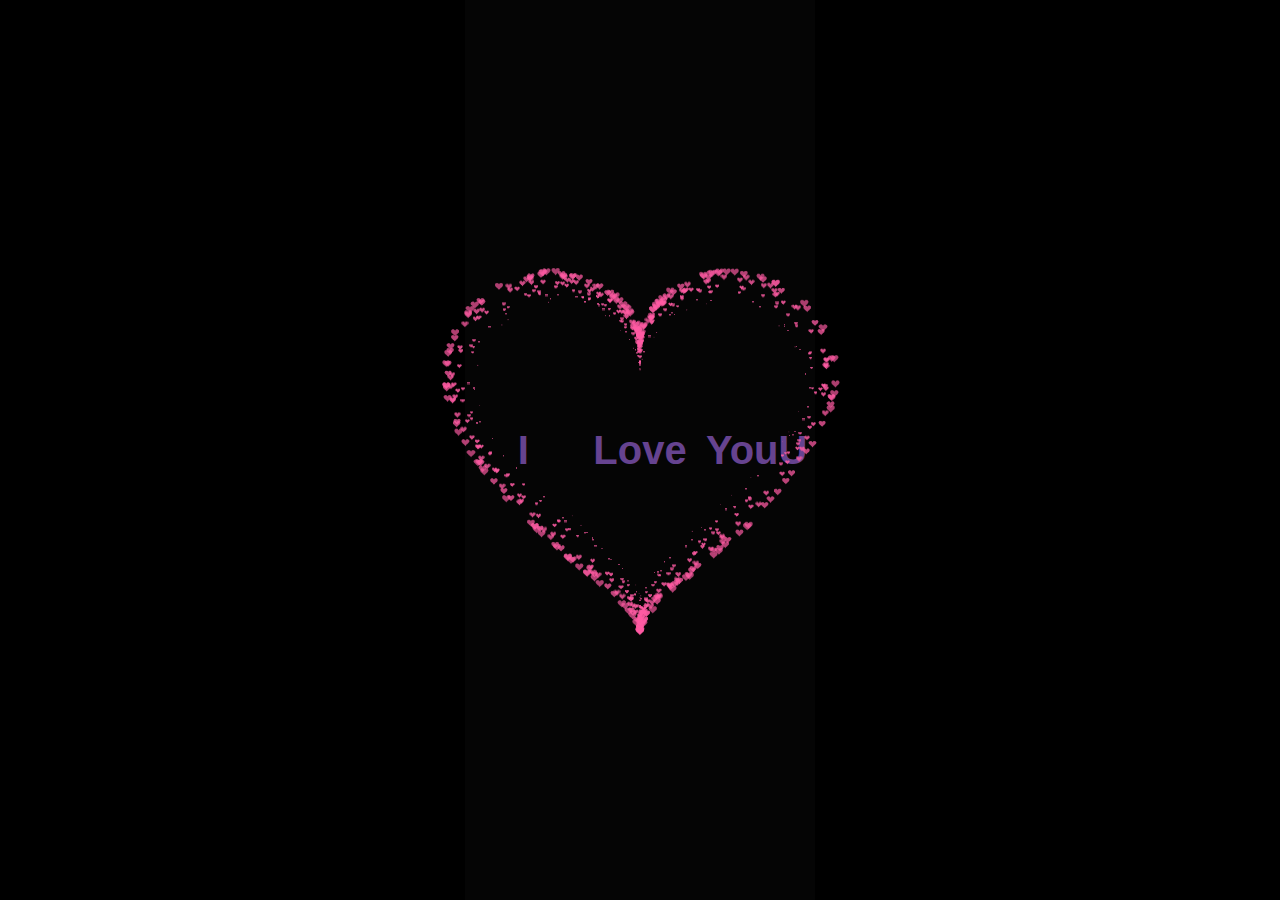
<file: 01ILOVEYOU/index.html>
<!DOCTYPE html>
<html lang="en">

<head>
    <meta charset="UTF-8">
    <meta name="viewport" content="width=device-width, initial-scale=1.0">
    <title>I love you</title>
    <link rel="stylesheet" href="./index.css">
</head>

<body>

    <div class="container">
        <!--   <div class="splash">
              <div class="circle-out">
                <div class="circle-in"></div>
              </div>
            </div> -->
        <div class="animation-container">

            <div class="letter-i letter"><span>I</span></div>
            <div class="letter-love letter">
                <div class="love-text love"><span>Love</span></div>
                <div class="love-heart love"><i class="fa fa-heart"></i></div>
            </div>
            <div class="letter-you letter">
                <div class="you-text"><span>You</span></div>
                <div class="you-text-small"><span>U</span></div>

            </div>
        </div>
    </div>
    <div class="box">
        <canvas id="pinkboard"></canvas>
    </div>
    <script src="./index.js"></script>
</body>

</html>
</file>
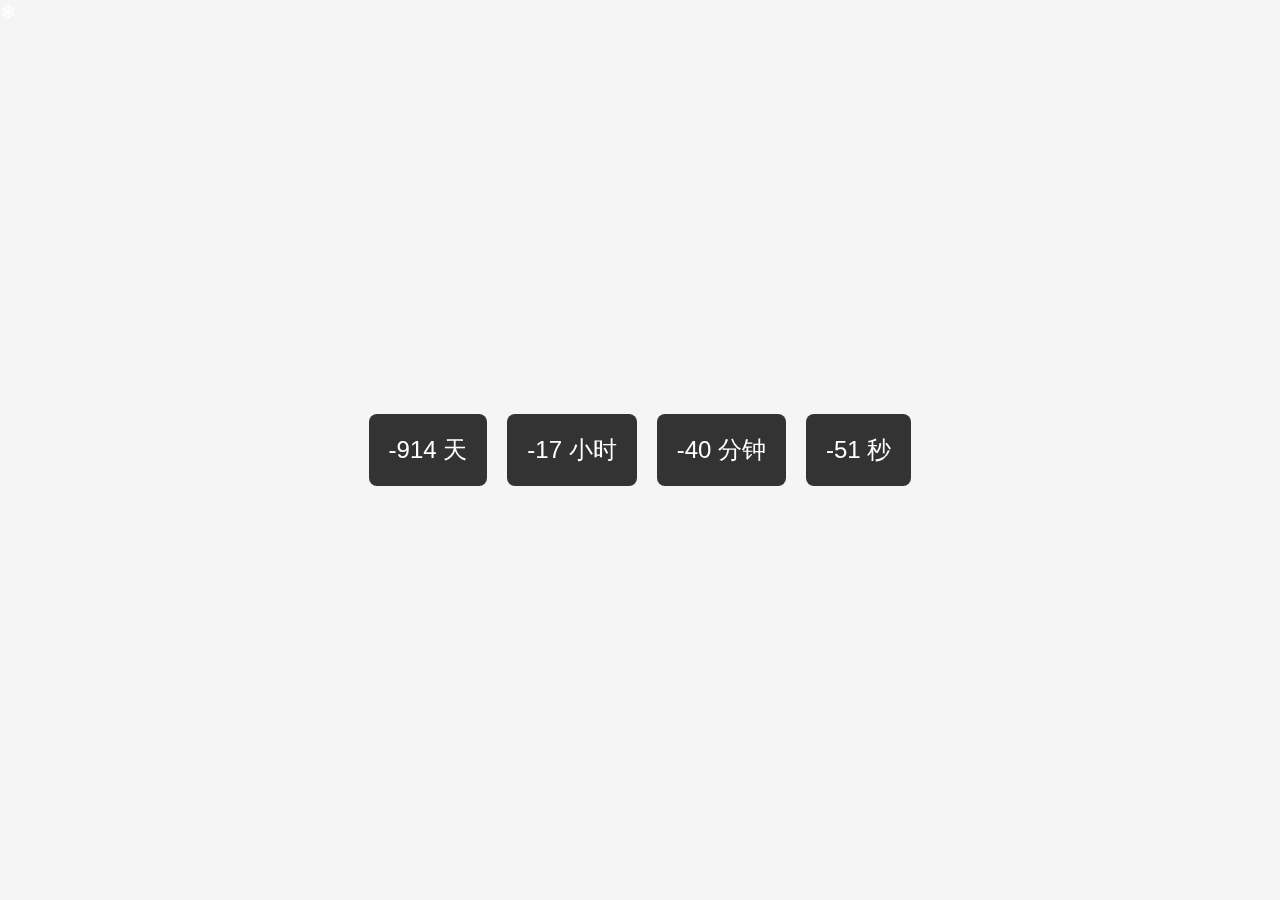
<file: SpringDaoJishi/index.html>
<!DOCTYPE html>
<html lang="en">
<head>
  <meta charset="UTF-8">
  <meta name="viewport" content="width=device-width, initial-scale=1.0">
  <link rel="stylesheet" href="index.css">
  <title>春节倒计时</title>
</head>
<body>
  <div class="snowflakes"></div>

  <div class="countdown-container">
    <div id="days" class="countdown-item"></div>
    <div id="hours" class="countdown-item"></div>
    <div id="minutes" class="countdown-item"></div>
    <div id="seconds" class="countdown-item"></div>
  </div>

  <script src="index.js"></script>
</body>
</html>
</file>
<file: 01ILOVEYOU/index.css>
html,
body {
  height: 100%;
  padding: 0;
  margin: 0;
  background: #000;
  display: flex;
  justify-content: center;
  align-items: center;

}

.box {
  width: 100%;
  position: absolute;
  top: 50%;
  left: 50%;
  transform: translate(-50%, -50%);
  display: flex;
  flex-direction: column;
}

canvas {
  position: absolute;
  width: 100%;
  height: 100%;
}

#pinkboard {
  position: relative;
  margin: auto;
  height: 500px;
  width: 500px;
  animation: animate 1.3s infinite;
}

#pinkboard:before,
#pinkboard:after {
  content: '';
  position: absolute;
  background: #FF5CA4;
  width: 100px;
  height: 160px;
  border-top-left-radius: 50px;
  border-top-right-radius: 50px;
}

#pinkboard:before {
  left: 100px;
  transform: rotate(-45deg);
  transform-origin: 0 100%;
  box-shadow: 0 14px 28px rgba(0, 0, 0, 0.25),
    0 10px 10px rgba(0, 0, 0, 0.22);
}

#pinkboard:after {
  left: 0;
  transform: rotate(45deg);
  transform-origin: 100% 100%;
}

@keyframes animate {
  0% {
    transform: scale(1);
  }

  30% {
    transform: scale(.8);
  }

  60% {
    transform: scale(1.2);
  }

  100% {
    transform: scale(1);
  }
}
* {
font-family: "Open Sans", sans-serif;
margin: 0;
padding: 0;
box-sizing: border-box;
}

.container {
display: flex;
justify-content: center;
align-items: center;
height: 100vh;
background: #050505;
}

.animation-container {
width: 350px;
display: flex;
justify-content: center;
align-items: center;
font-size: 40px;
font-weight: bold;
color: #664390;
animation: squeez 5s ease-in infinite;
}

.bar {
width: 8px;
height: 100px;
border-radius: 4px;
background-color: white;
}

.love-heart {
color: red;
}

.letter-love {
flex: 1;
display: flex;
justify-content: center;
align-items: center;
}
.letter-love .love-text {
display: flex;
justify-content: center;
align-items: center;
animation: love-text 5s ease-in infinite;
}
.letter-love .love-heart {
display: flex;
justify-content: center;
align-items: center;
font-size: 60px;
animation: love-heart 5s ease-in infinite;
}

.letter-you {
flex: 1;
display: flex;
justify-content: center;
align-items: center;
}
.letter-you .you-text {
display: flex;
justify-content: center;
align-items: center;
animation: you-text 5s ease-in infinite;
}
.letter-you .you-text-small {
display: flex;
justify-content: center;
align-items: center;
animation: you-text-small 5s ease-in infinite;
}

.letter-i {
flex: 1;
display: flex;
justify-content: center;
align-items: center;
animation: letter-i 5s ease-in infinite;
}

.splash {
width: 50px;
height: 50px;
}
.splash .circle-out {
display: flex;
justify-content: center;
align-items: center;
width: 100%;
height: 100%;
background-color: #664390;
border-radius: 50%;
}
.splash .circle-out .circle-in {
width: calc(100% - 10px);
height: calc(100% - 10px);
background-color: #FFCA74;
border-radius: 50%;
}

@keyframes squeez {
0% {
width: 350px;
letter-spacing: 5px;
}
25% {
width: 230px;
letter-spacing: -5px;
}
26% {
letter-spacing: 5px;
}
50% {
width: 200px;
}
75% {
width: 170px;
letter-spacing: -5px;
}
100% {
width: 100px;
letter-spacing: 5px;
}
}
@keyframes love-text {
0% {
width: 140px;
opacity: 1;
transform: scale(1, 1);
}
25% {
width: 100px;
opacity: 1;
transform: scale(1, 1);
}
27%, 100% {
width: 0;
opacity: 0;
transform: scale(0, 0);
}
}
@keyframes love-heart {
0%, 25% {
width: 0;
opacity: 0;
transform: scale(0, 0);
font-size: 60px;
}
27% {
transform: scale(1.5, 1.5);
}
30% {
width: 70px;
opacity: 1;
transform: scale(1, 1);
}
50% {
transform: scale(1, 1);
font-size: 60px;
}
53% {
transform: scale(1.5, 1.5);
font-size: 80px;
}
55% {
width: 70px;
opacity: 1;
transform: scale(1, 1);
}
75% {
width: 50px;
transform: scale(1, 1);
}
77% {
transform: scale(1.5, 1.5);
}
80% {
transform: scale(1, 1);
font-size: 70px;
}
100% {
width: 100px;
opacity: 1;
transform: scale(1, 1);
font-size: 80px;
}
}
@keyframes you-text {
0% {
width: 90px;
opacity: 1;
transform: scale(1, 1);
}
25% {
width: 80px;
opacity: 1;
}
26% {
width: 90px;
opacity: 1;
}
50% {
width: 80px;
opacity: 1;
transform: scale(1, 1);
}
53%, 100% {
width: 0;
opacity: 0;
transform: scale(0, 0);
}
}
@keyframes you-text-small {
0%, 50% {
width: 0;
opacity: 0;
transform: scale(0, 0);
}
53% {
width: 80px;
opacity: 1;
}
55% {
transform: scale(1, 1);
}
75% {
width: 50px;
opacity: 1;
}
76%, 100% {
width: 0;
opacity: 0;
}
}
@keyframes letter-i {
0%, 75% {
opacity: 1;
display: flex;
transform: scale(1, 1);
}
77%, 100% {
width: 0;
opacity: 0;
transform: scale(1, 1);
}
}
</file>
<file: SpringDaoJishi/index.css>
body {
    font-family: 'Arial', sans-serif;
    display: flex;
    align-items: center;
    justify-content: center;
    height: 100vh;
    margin: 0;
    background-color: #f5f5f5;
    overflow: hidden; /* 隐藏溢出的雪花 */
  }
  
  .snowflakes {
    position: fixed;
    top: 0;
    left: 0;
    width: 100%;
    height: 100%;
    pointer-events: none;
    z-index: 1;
    animation: snowfall linear infinite;
  }
  
  .countdown-container {
    display: flex;
    z-index: 2;
  }
  
  .countdown-item {
    margin: 0 10px;
    padding: 20px;
    background-color: #333;
    color: #fff;
    font-size: 24px;
    border-radius: 8px;
  }
  @keyframes snowfall {
    to {
      transform: translateY(100%);
    }
  }
  
  .snowflakes:before {
    content: "❄";
    position: absolute;
    color: #fff;
    animation: snowfall linear infinite;
    animation-duration: 10s;
    font-size: 20px;
    will-change: transform;
  }
</file>
